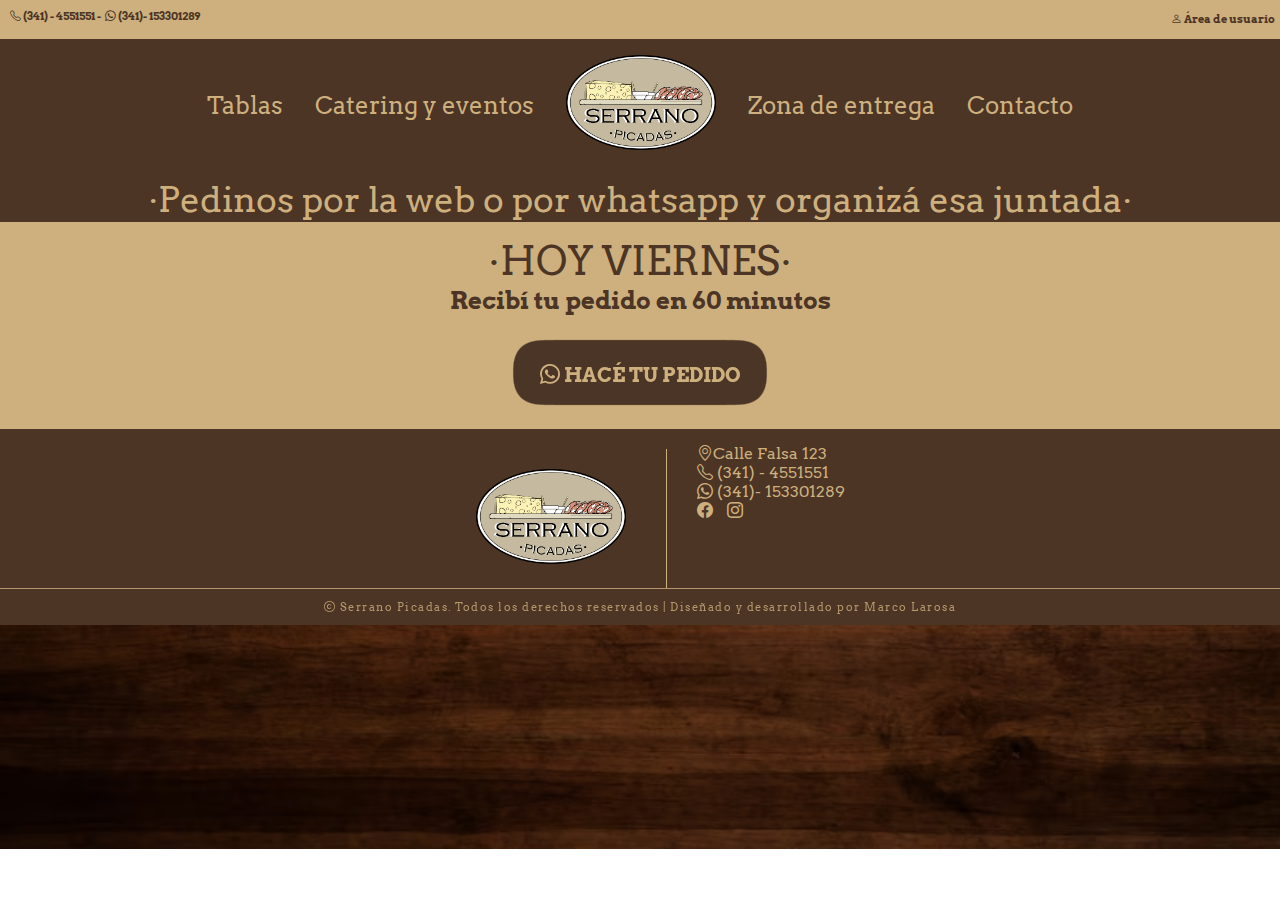
<file: index2.html>
<!DOCTYPE html>
<html lang="en">

<head>
    <meta charset="UTF-8">
    <meta name="viewport" content="width=device-width, initial-scale=1.0">
    <link rel="stylesheet" href="https://cdn.jsdelivr.net/npm/bootstrap-icons@1.11.0/font/bootstrap-icons.css">
    <title>Serrano Picadas</title>
    <link rel="icon" type="image/png" href="/Imgs/finallogopng.png">
    <link rel="preconnect" href="https://fonts.googleapis.com">
    <link rel="preconnect" href="https://fonts.gstatic.com" crossorigin>
    <link
        href="https://fonts.googleapis.com/css2?family=Arvo:wght@700&family=Cabin+Sketch:wght@700&family=Poppins:wght@100&family=Roboto:wght@100&display=swap"
        rel="stylesheet">
    <link href="https://cdn.jsdelivr.net/npm/bootstrap@5.1.3/dist/css/bootstrap.min.css" rel="stylesheet"
        integrity="sha384-1BmE4kWBq78iYhFldvKuhfTAU6auU8tT94WrHftjDbrCEXSU1oBoqyl2QvZ6jIW3" crossorigin="anonymous">
        <link rel="stylesheet" href="./style2.css">
    </head>

<body>
    <header>
        <nav class="navar">
            <div class="telefonos">
                <h6><i class="bi bi-telephone"></i> (341) - 4551551 -</h6>
                &nbsp;
                <h6><i class="bi bi-whatsapp"></i> (341)- 153301289</h6>
            </div>
            <div class="areausu">
                <h6><i class="bi bi-person"></i> Área de usuario</h6>
            </div>
        </nav>
    </header>

    <main>
        <div class="div-lista">
            <ul class="ulopciones">
                <a href="#tablas">
                    <li>Tablas</li>
                </a>
                <a href="#catering">
                    <li>Catering y eventos</li>
                </a>
                <li><img src="./Imgs/finallogopng.png" alt="logoserrano" class="logo"></li>
                <a href="#zona">
                    <li>Zona de entrega</li>
                </a>
                <a href="#contacto">
                    <li>Contacto</li>
                </a>
            </ul>
        </div>


        <div class="pedinos">
            <p class="pedinos-text">·Pedinos por la web o por whatsapp y organizá esa juntada·</p>
        </div>
        
        <div id="detalleTablas">
        
        </div>


        </div>
    </main>
    <section class="seccion-contacto">
        <p id="contacto">·HOY VIERNES·</p>
        <h2>Recibí tu pedido en 60 minutos</h2>
        <div class="wrapper">
            <a class="button" href="https://wa.me/5493413301289" target="_blank" class="btn btn-marron"><i
                    class="bi bi-whatsapp"></i> HACÉ TU PEDIDO</a>
        </div>
        <svg style="visibility: hidden; position: absolute;" width="0" height="0" xmlns="http://www.w3.org/2000/svg"
            version="1.1">
            <defs>
                <filter id="goo">
                    <feGaussianBlur in="SourceGraphic" stdDeviation="10" result="blur" />
                    <feColorMatrix in="blur" mode="matrix" values="1 0 0 0 0  0 1 0 0 0  0 0 1 0 0  0 0 0 19 -9"
                        result="goo" />
                    <feComposite in="SourceGraphic" in2="goo" operator="atop" />
                </filter>
            </defs>
        </svg>

    </section>













    <footer>
        <div class="conteiner-div">
            <div class="div-logo">
                <p class="p-logo"><img src="/Imgs/finallogopng.png" alt="" class="logo"></p>
            </div>
            <div class="div-datos">
                <p><i class="bi bi-geo-alt"></i>Calle Falsa 123</p>
                <p><i class="bi bi-telephone"></i> (341) - 4551551</p>
                <p><i class="bi bi-whatsapp"></i> (341)- 153301289</p>
                <div class="iconos-redes">
                    <a class="facebook" href="https://www.facebook.com/profile.php?id=100063848510130"
                        target="_blank"><i class="bi bi-facebook"></i></a>
                        <a href="https://www.instagram.com/serrano.picadas/?hl=es" target="_blank"><i
                            class="bi bi-instagram"></i></a>
                </div>
            </div>
        </div>

        <div class="div-derechos">
            <p><i class="bi bi-c-circle"></i> Serrano Picadas. Todos los derechos reservados | Diseñado y desarrollado
                por Marco Larosa</p>
        </div>
    </footer>

    <script src="https://cdn.jsdelivr.net/npm/bootstrap@5.1.3/dist/js/bootstrap.bundle.min.js"
    integrity="sha384-ka7Sk0Gln4gmtz2MlQnikT1wXgYsOg+OMhuP+IlRH9sENBO0LRn5q+8nbTov4+1p" crossorigin="anonymous">
    </script>

    <script src="/detallespicadas.js"></script>
</body>


</html>
</file>
<file: style2.css>
*{
    box-sizing: border-box;
    padding: 0;
    margin: 0;
}
body{
    width: 100%;
    margin: 0;
    padding: 0;
    background-image: url(./Imgs/fondo5.png);
    background-repeat: no-repeat;
    background-size: cover;
}
#granContenedor{
    width: auto;
    height: 100%;
}

/** haeader **/

header{
    background-color: #CEB07F;
}
.navar{
    display: flex;
    justify-content: space-between;
    align-items: center;
    padding: .3125rem;
}
.telefonos {
    display: flex;
    padding: .3125rem;
}
.navar{
    width: 100%;
    color:#4C3525 ;
    font-family: 'Arvo', serif;
    margin-bottom: 0;
}


/** barra con logo **/

main{
    display:flex;
    flex-direction: column;
    width: 100%;
    align-items: center;
    justify-content: center;
    font-family: 'Arvo', serif;
}
.div-lista{
    width: 100%;
    margin: 0; 
    padding: 0;
    list-style: none; 
}

.ulopciones {
    background-color: #4C3525;
    list-style: none;
    width:100%;
    display:flex;
    flex-direction: row;
    width: 100%;
    align-items: center;
    justify-content: center;
    font-size: 1.5rem;
    text-decoration: none !important;
}
.ulopciones li{
    padding:1rem;
    color: #CEB07F;
}
.logo{
    width: 9.375rem;
    height: auto;
}
a{
    text-decoration: none;
}

/** pedinos **/

.pedinos {
    background-color: #4C3525;
    text-align: center;
    color: #CEB07F;
    width: 100%;
    justify-content: center;
}
.pedinos-text{
    font-size: 2.1875rem;
    padding-top: .3125rem;
}


/** todo lo de abajo **/

main {
    margin-top: 0; 
    padding-top: 0; 
}

/** css cript **/

#detalleTablas > div{
    display: flex;
    justify-content: center;
    align-items: center;
    flex-direction: column;
    padding-top: .625rem;
    color: #CEB07F;
    padding-bottom: 1.25rem;
}
#detalleTablas > div > img {
    width: 20%;
    height: 20%;
    border: #CEB07F solid;
}
#detalleTablas > div > div.descripcion {
    display: flex;
    align-items: center;
    justify-content: center;
    padding-top: .625rem;
}
#detalleTablas > div > h2 {
    padding-top: .625rem;
}

#detalleTablas > div > div.descripcion > p {
    color: #CEB07F;
    width: 40%;
    text-align: center;
}

#detalleTablas > div > div.botones > button.atras {
    background-color: #CEB07F;
    color: #4C3525;
    border: none;
    border-radius: .3125rem;
    padding: .3125rem;
    margin: .125rem;
}

#detalleTablas > div > div.botones > button.comprar {
    background-color: #CEB07F;
    color: #4C3525;
    border: none;
    border-radius: .3125rem;
    padding: .3125rem;
    margin: .125rem;
}
#detalleTablas > div > div.botones > button.ver-mas {
    background-color: #CEB07F;
    color: #4C3525;
    border: none;
    border-radius: .3125rem;
    padding: .3125rem;
    margin: .125rem;
}








/** video y foto palabras **/
.conteinerVideo {
    display: flex;
    flex-direction: column;
    align-items: center;
}
.conteinerVideo video {
    width: 40%; 
    height: auto; 
    padding-top: 1.375rem;
}

/** pedidos **/

.seccion-contacto{
    background-color: #CEB07F;
    color: #4C3525;
    text-align: center;
    width: 100%;
    font-family: 'Arvo', serif;
    align-items: center;
}
.seccion-contacto p {
    font-size: 2.5rem;
    padding-top: .9375rem;
}

/** boton nuevo **/

:root {
    --bg: #1a1e24;
    --color: #eee;
    font-family: 'Arvo', serif;
}

.wrapper {
    padding: 1.5rem 0;
    -webkit-filter: url('#goo');
            filter: url('#goo');
}

.button {
    display: inline-block;
    text-align: center;
    background-color: #4C3525;
    color:#CEB07F;
    font-weight: bold;
    padding: 1.18em 1.32em 1.03em;
    line-height: 1;
    border-radius: 1em;
    position: relative;
    min-width: 8.23em;
    text-decoration: none;
    font-family: var(--font);
    font-size: 1.25rem;
}
/* Botón en estado "hover" (cuando pasas el mouse por encima) */
.button:hover {
    color:#CEB07F
}

.button:before,
.button:after {
    width: 4.4em;
    height: 2.95em;
    position: absolute;
    content: "";
    display: inline-block;
    background: var(--color);
    border-radius: 50%;
    -webkit-transition: -webkit-transform 1s ease;
    transition: -webkit-transform 1s ease;
    transition: transform 1s ease;
    transition: transform 1s ease, -webkit-transform 1s ease;
    -webkit-transform: scale(0);
            transform: scale(0);
    z-index: -1;
    background-color: #4C3525;
}

.button:before {
    top: -25%;
    left: 20%;
}

.button:after {
    bottom: -25%;
    right: 20%;
}

.button:hover:before,
.button:hover:after {
    -webkit-transform: none;
            transform: none;
}













/** footer **/
footer {
    width: 100%;
    background-color: #4C3525;
    color: #CEB07F;
    font-family: 'Arvo', serif;
}
.iconos-redes i {
    margin-right: .625rem;
}

.div-datos{
    margin-top: -0.3125rem!important;
    margin-left: 1.875rem!important;
}
.conteiner-div{
    display: flex;
    justify-content: center;
    padding-top: 1.25rem;
}
.div-linea{
    text-align: center;
}
.div-derechos{
    text-align: center;
    font-size: .6875rem;
    letter-spacing: .0938rem;
    border-top: .0625rem solid #CEB07F !important;
    line-height: 1rem;
    padding: .625rem .3125rem;
    margin: 0;
    opacity: .8;
}
.p-logo{
    vertical-align: middle;
    border-right: .0625rem solid #CEB07F !important;
    padding: 1.25rem 2.5rem 1.25rem 2.5rem;
}
.iconos-redes a {
    text-decoration: none; 
    color: #CEB07F;
}
</file>
